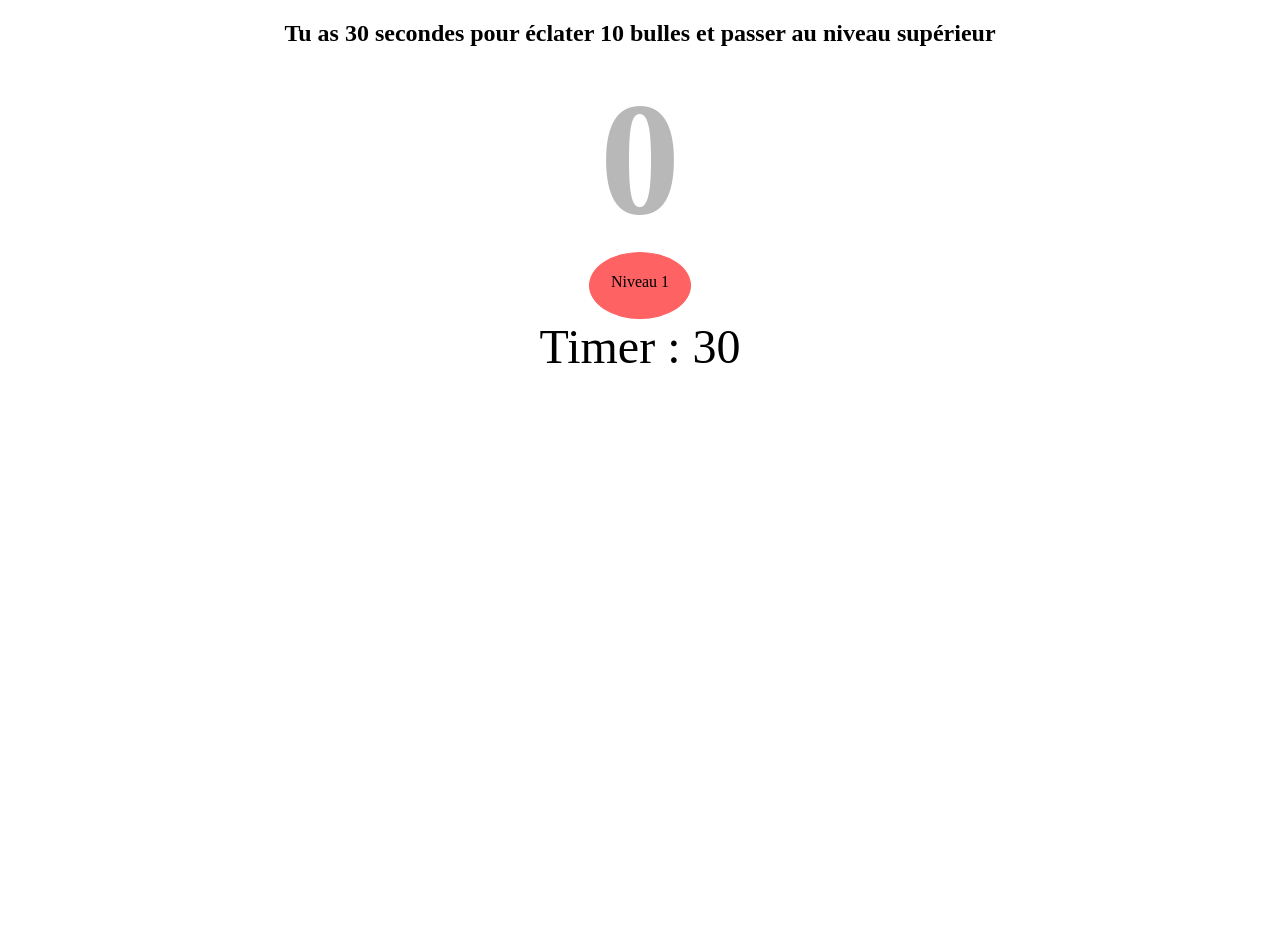
<file: index.html>
<!DOCTYPE html>
<html lang="en">
<head>
    <meta charset="UTF-8">
    <meta http-equiv="X-UA-Compatible" content="IE=edge">
    <meta name="viewport" content="width=device-width, initial-scale=1.0, maximum-scale=1.0" />
    <title>Document</title>

    <link rel = "stylesheet" href = "./style.css">
</head>
<body>
    <h2>Tu as 30 secondes pour éclater 10 bulles et passer au niveau supérieur </h2>
    <h3>0</h3>
    <span class="lvl"">Niveau 1</span>
    <div id="'timer">Timer : 30</div>

    <script src = "index.js"></script>
    <script>
        function noZoom(element, evenementNom, listener) {
          var evenement = evenementNom.split(' ');
          for (var i=0, iLen=evenement.length; i<iLen; i++) {
            element.addEventListener(evenement[i], listener, false);
          }
        }
        
        noZoom(document, 'gesturestart gesturechange gestureend', function(e) {
          e.preventDefault();
          document.body.style.zoom = 1;
        });
        </script>
</body>

</html>
</file>
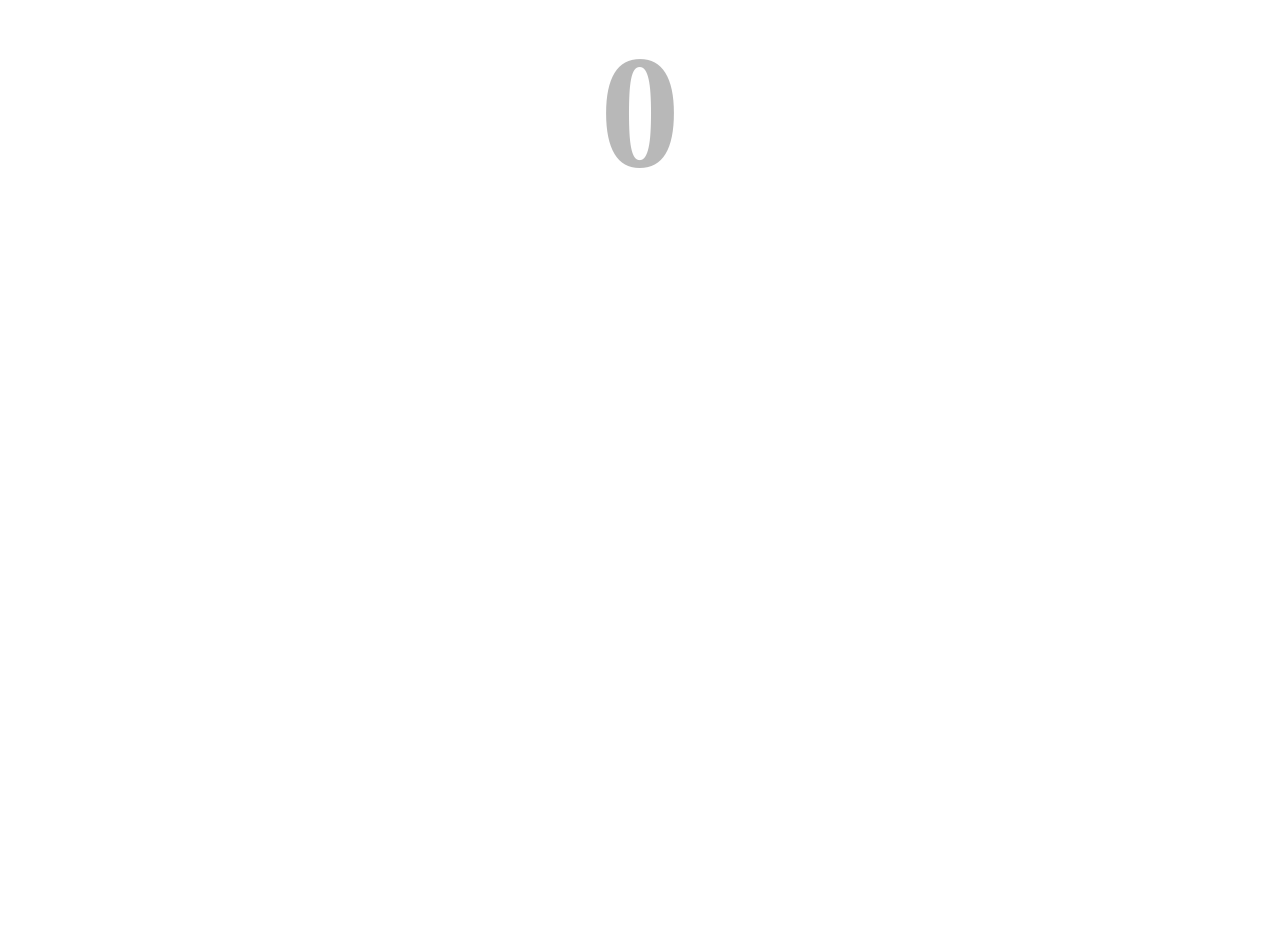
<file: index copie.html>
<!DOCTYPE html>
<html lang="en">
<head>
    <meta charset="UTF-8">
    <meta http-equiv="X-UA-Compatible" content="IE=edge">
    <meta name="viewport" content="width=device-width, initial-scale=1.0">
    <title>Document</title>

    <link rel = "stylesheet" href = "./style.css">
</head>
<body>
    <h3>0</h3>


    <script src = "index.js"></script>
    
</body>

</html>
</file>
<file: style.css>
body {
  overflow: hidden;
  min-height: 100vh;
  cursor: crosshair;
  position: relative;
  
}

.bubble {
  position: absolute;
  border-radius: 300px;
  background: rgba(255, 166, 0, 0.6);
  opacity: 0;
  animation: anim forwards;
  animation-duration: 8s;
  filter: hue-rotate(0deg);
}

@keyframes anim {
  to {
    top: -250px;
    opacity: 1;
    filter: hue-rotate(720deg);
    left: var(--left);
  }
}

h2{
  text-align: center;
}

h3 {
  font-size: 10rem;
  text-align: center;
  margin-top: 20px;
  color: rgba(128, 128, 128, 0.555);
  margin-bottom: auto;
}

.lvl{
  display: block;
  position: relative;
  height: 45px;
  width: 100px;
  border: 1px solid rgb(255, 98, 98);
  background: rgb(255, 98, 98);
  border-radius: 50%;
  text-align: center;
  margin-right: auto;
  margin-left: auto;
  padding-top: 20px;
  font-size: 1rem;
  
}

div {
  text-align: center;
  font-size: 3rem;
}
</file>
